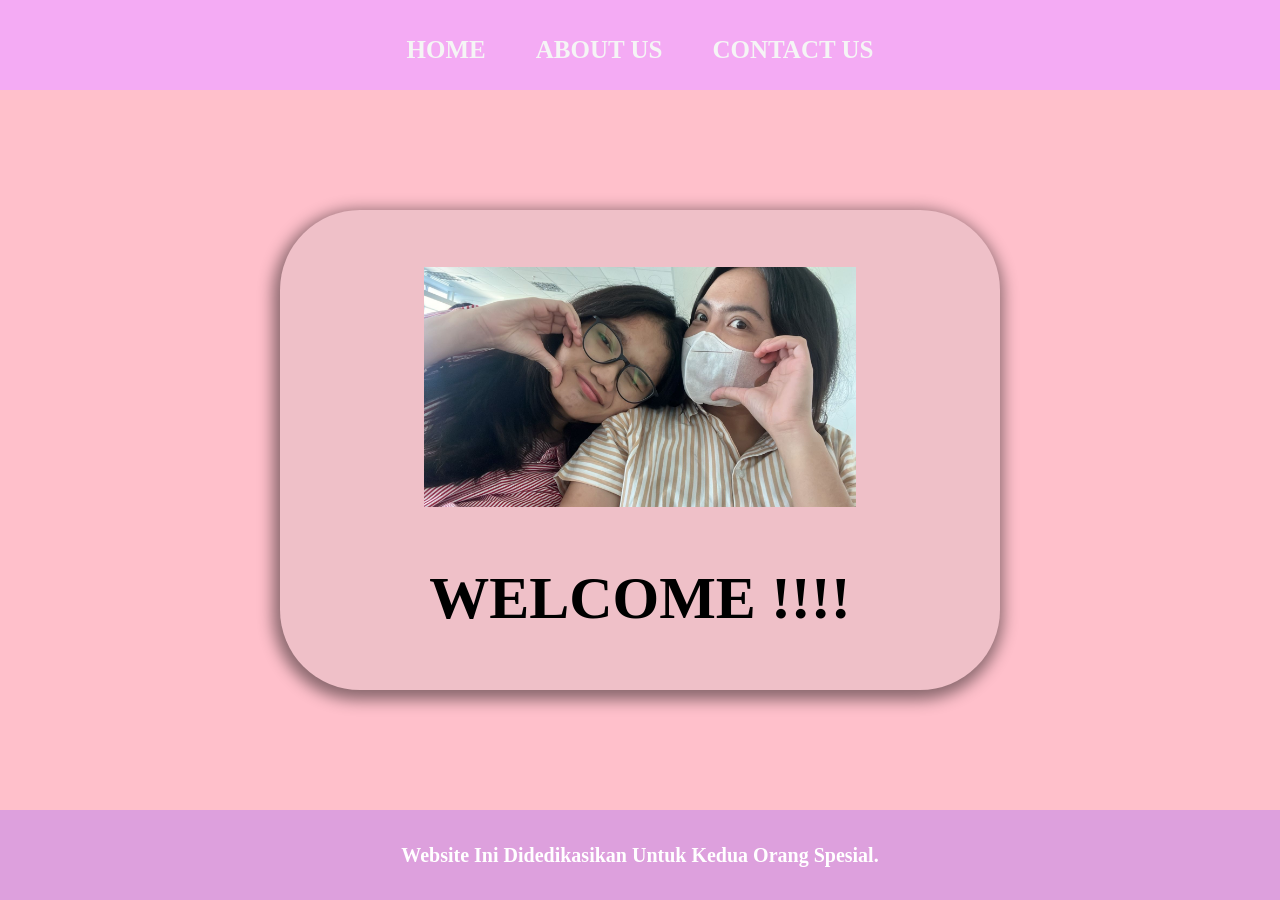
<file: index.html>
<html>
    <head>
        <title>Menuju Cumlaude</title>
        <link rel="stylesheet" href="css/style.css" />
    </head>
    <body> 
        <div class="container">
      <!-- NAVIGATION BAR -->
        <div class="container-navbar">
            <ul class="ul-navbar">
                <li class="li-navbar">
                    <a href="#" class="a-navbar">HOME</a>
                </li>
                <li class="li-navbar">
                    <a href="about.html" class="a-navbar">ABOUT US</a>
                </li>
                <li class="li-navbar">
                    <a href="contact.html" class="a-navbar">CONTACT US</a>
                </li>
            </ul>
        </div>
      <!-- NAVIGATION BAR SELESAI -->
      
      <!-- CONTENT 1 -->
       <div class="container-content">
        <a class="a-content">
            <img src="image/2.jpeg" class="img-content">
            <h1>WELCOME !!!!</h1>
        </a>
        
       </div>
      <!-- CONTENT 1 END -->

      <!-- FOOTER -->
       <div class="container-footer">
        <h1 class="h1-footer">Website Ini Didedikasikan Untuk Kedua Orang Spesial.</h1>
       </div>
        <!-- FOOTER END-->
         </div>
    </body>
</html>
</file>
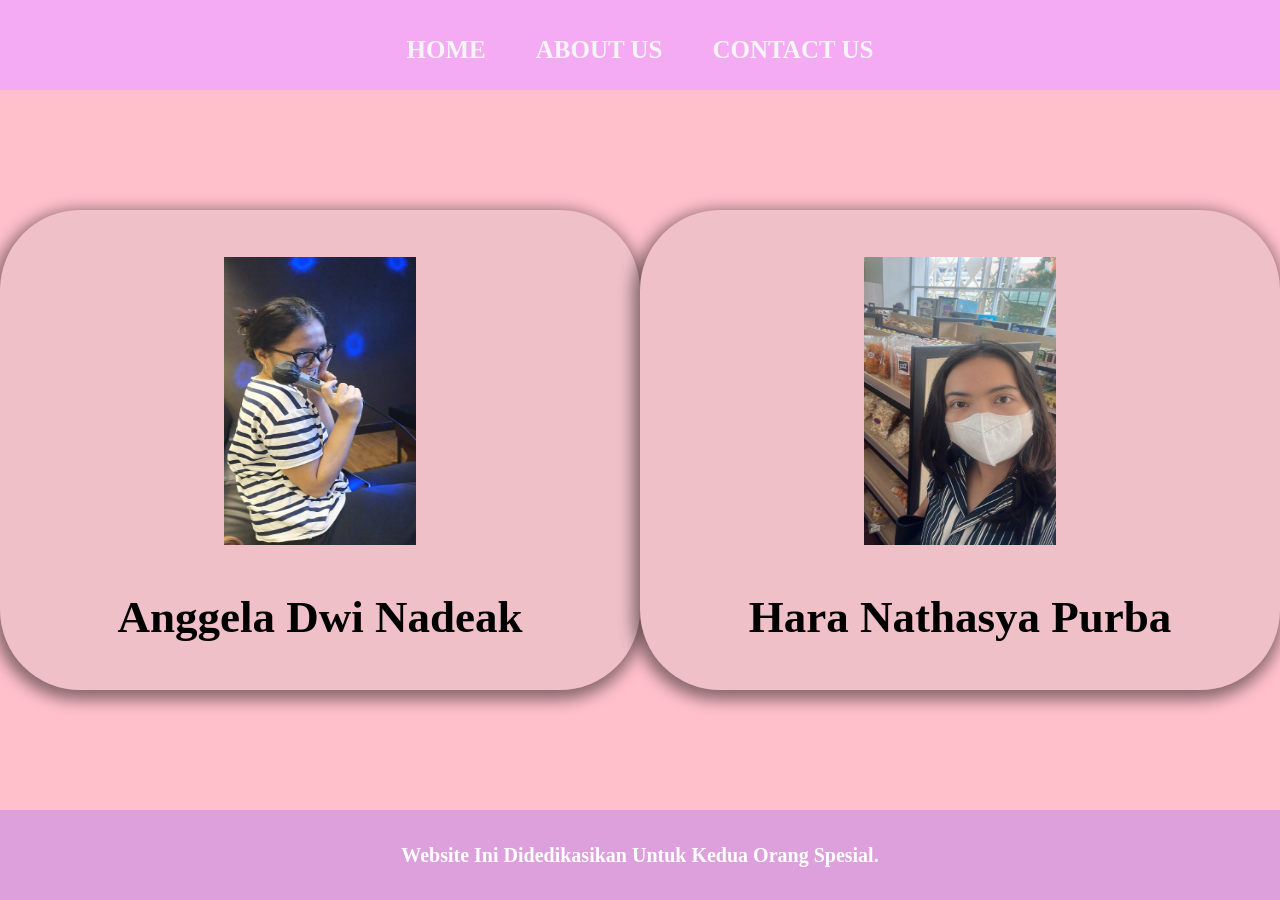
<file: about.html>
<html>
    <head>
        <title>ABOUT US</title>
        <link rel="stylesheet" href="css/about.css" />
    </head>
    <body> 
        <div class="container">
      <!-- NAVIGATION BAR -->
        <div class="container-navbar">
            <ul class="ul-navbar">
                <li class="li-navbar">
                    <a href="index.html" class="a-navbar">HOME</a>
                </li>
                <li class="li-navbar">
                    <a href="about.html" class="a-navbar">ABOUT US</a>
                </li>
                <li class="li-navbar">
                    <a href="contact.html" class="a-navbar">CONTACT US</a>
                </li>
            </ul>
        </div>
      <!-- NAVIGATION BAR SELESAI -->
      
      <!-- CONTENT 1 -->
       <div class="container-content">
        <a href="anggela.html" class="a-content">
            <img src="image/ngel.jpeg" class="img-content">
            <h2> Anggela Dwi Nadeak</h2>
        </a>
        <a href="hara.html" class="a-content">
            <img src="image/hara.jpeg" class="img2-content">
            <h2> Hara Nathasya Purba </h2>
        </a>
       </div>
      <!-- CONTENT 1 END -->

      <!-- FOOTER -->
       <div class="container-footer">
        <h1 class="h1-footer">Website Ini Didedikasikan Untuk Kedua Orang Spesial.</h1>
       </div>
        <!-- FOOTER END-->
         </div>
    </body>
</html>
</file>
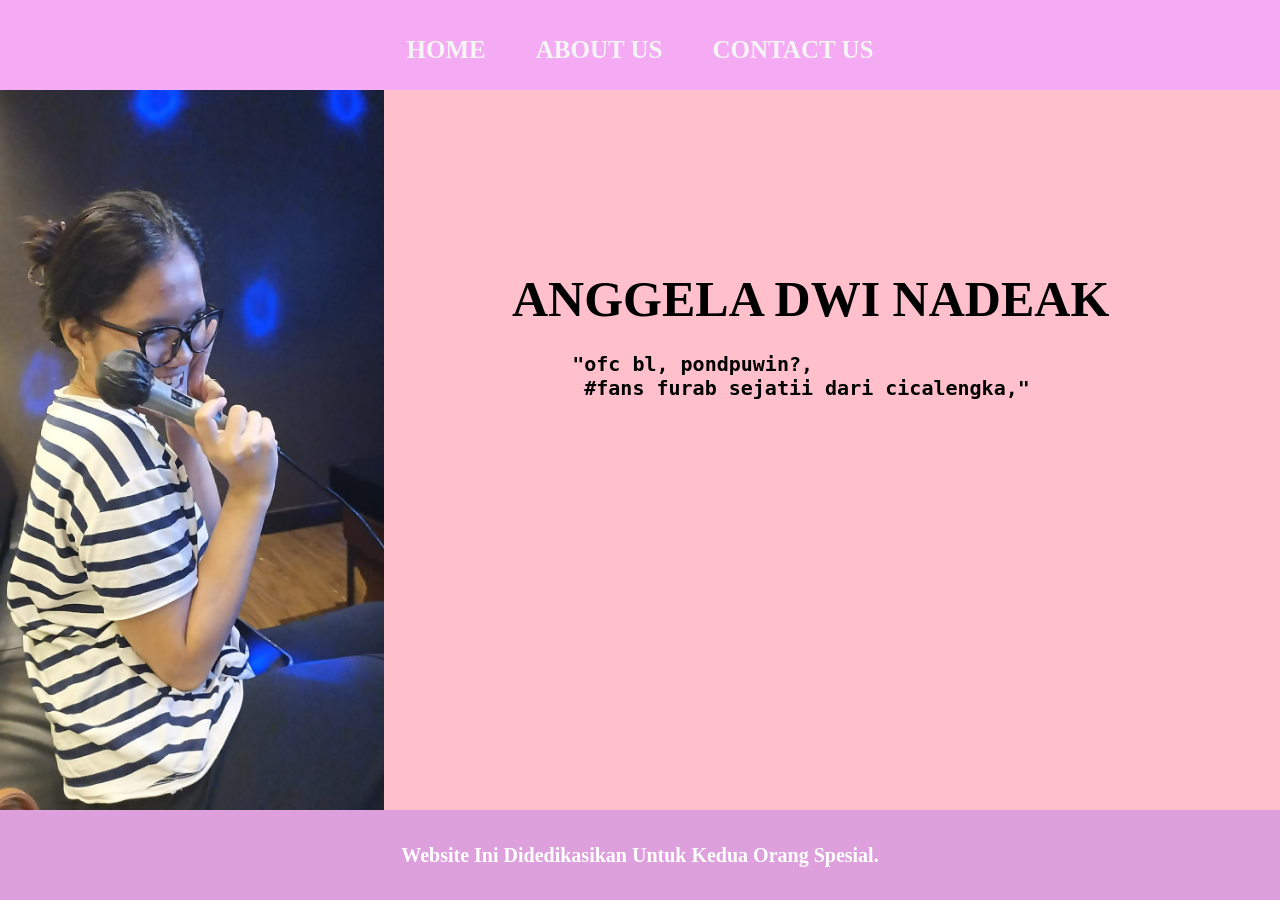
<file: anggela.html>
<html>
    <head>
        <title>Anggela Dwi Nadeak</title>
        <link rel="stylesheet" href="css/anggela.css" />
    </head>
    <body> 
        <div class="container">
      <!-- NAVIGATION BAR -->
        <div class="container-navbar">
            <ul class="ul-navbar">
                <li class="li-navbar">
                    <a href="index.html" class="a-navbar">HOME</a>
                </li>
                <li class="li-navbar">
                    <a href="about.html" class="a-navbar">ABOUT US</a>
                </li>
                <li class="li-navbar">
                    <a href="contact.html" class="a-navbar">CONTACT US</a>
                </li>
            </ul>
        </div>
      <!-- NAVIGATION BAR SELESAI -->
      
      <!-- CONTENT 1 -->
      <div class="container-content">
        <a class="a-content">
            <img src="image/ngel.jpeg" class="img-content">
        </a>
        <h1 class="h1-container"> 
            ANGGELA DWI NADEAK
            <pre class="p-content"> 
     "ofc bl, pondpuwin?,
      #fans furab sejatii dari cicalengka,"
            </pre>
          </h1>
       </div>
      <!-- CONTENT 1 END -->

      <!-- FOOTER -->
       <div class="container-footer">
        <h1 class="h1-footer">Website Ini Didedikasikan Untuk Kedua Orang Spesial.</h1>
       </div>
        <!-- FOOTER END-->
         </div>
    </body>
</html>
</file>
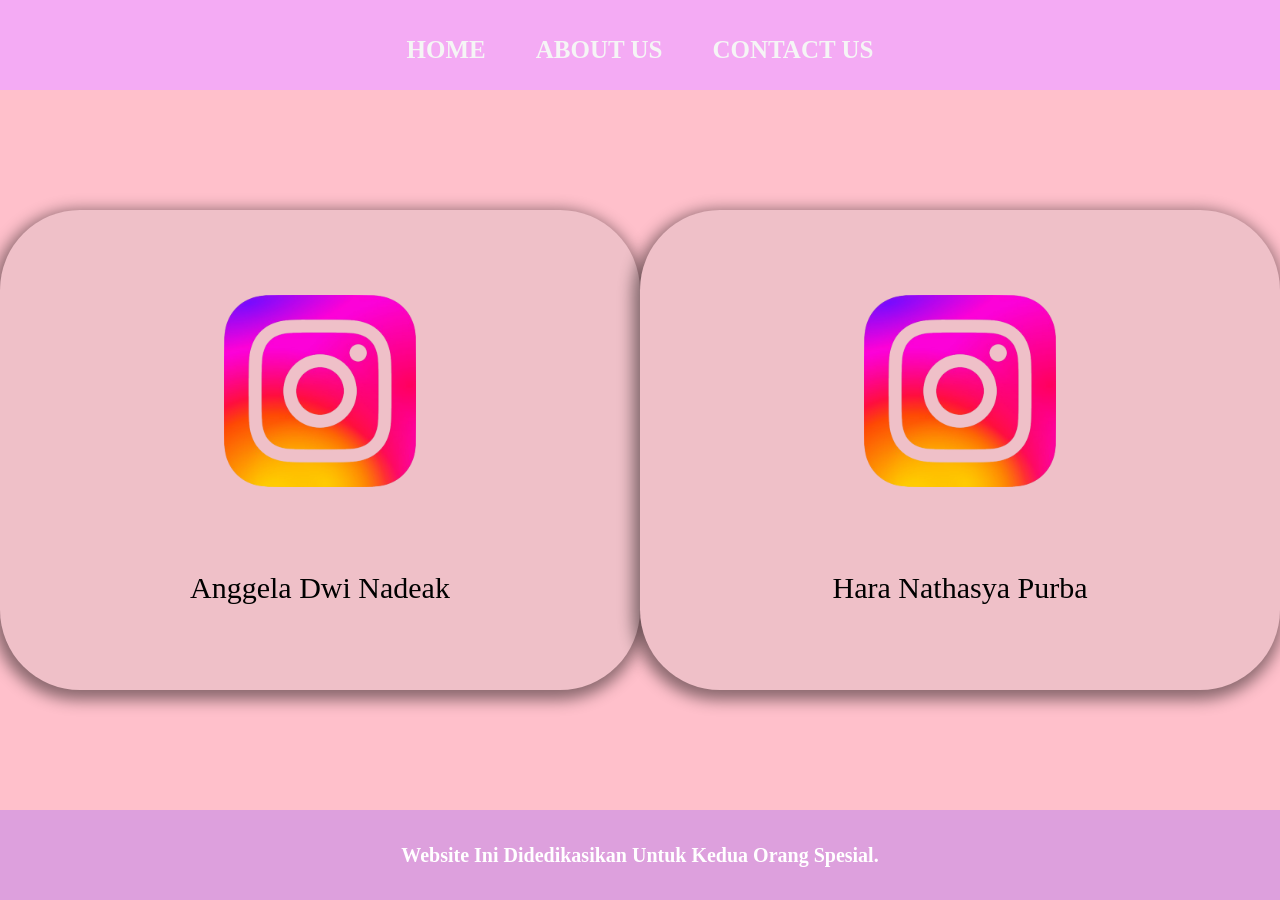
<file: contact.html>
<html>
    <head>
        <title>CONTACT US</title>
        <link rel="stylesheet" href="css/contact.css" />
    </head>
    <body> 
        <div class="container">
      <!-- NAVIGATION BAR -->
        <div class="container-navbar">
            <ul class="ul-navbar">
                <li class="li-navbar">
                    <a href="index.html" class="a-navbar">HOME</a>
                </li>
                <li class="li-navbar">
                    <a href="about.html" class="a-navbar">ABOUT US</a>
                </li>
                <li class="li-navbar">
                    <a href="contact.html" class="a-navbar">CONTACT US</a>
                </li>
            </ul>
        </div>
      <!-- NAVIGATION BAR SELESAI -->
      
      <!-- CONTENT 1 -->
       <div class="container-content">
        <a href="https://www.instagram.com/anggela.dn/" class="a-content">
            <img src="image/IG.png" class="img-content">
            <p> Anggela Dwi Nadeak </p>
        </a>
        <a href="https://www.instagram.com/nathasy.aa/" class="a-content">
            <img src="image/IG.png" class="img2-content">
            <p> Hara Nathasya Purba </p>
        </a>
       </div>
      <!-- CONTENT 1 END -->

      <!-- FOOTER -->
       <div class="container-footer">
        <h1 class="h1-footer">Website Ini Didedikasikan Untuk Kedua Orang Spesial.</h1>
       </div>
        <!-- FOOTER END-->
         </div>
    </body>
</html>
</file>
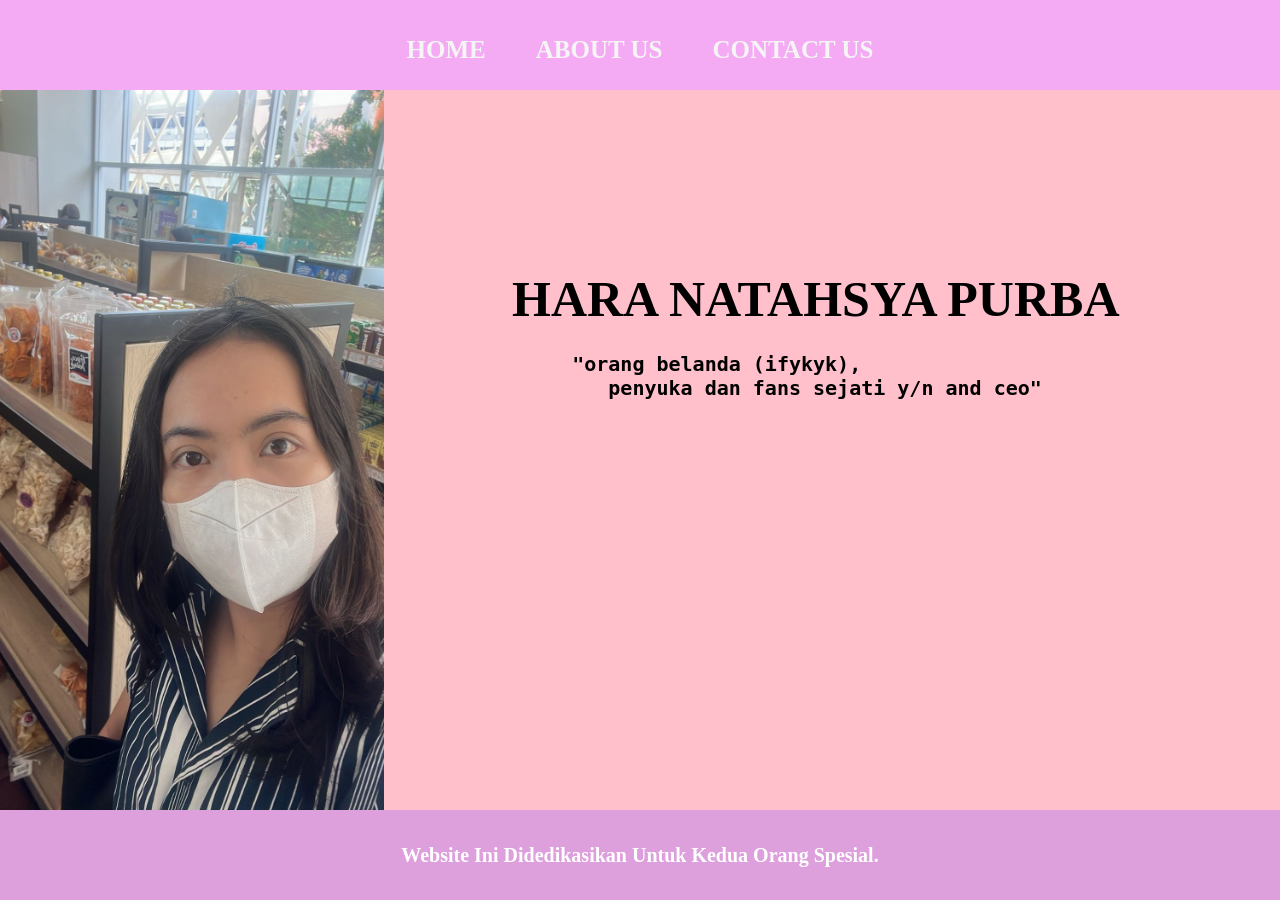
<file: hara.html>
<html>
    <head>
        <title>Hara Nathasya Purba</title>
        <link rel="stylesheet" href="css/hara.css" />
    </head>
    <body> 
        <div class="container">
      <!-- NAVIGATION BAR -->
        <div class="container-navbar">
            <ul class="ul-navbar">
                <li class="li-navbar">
                    <a href="index.html" class="a-navbar">HOME</a>
                </li>
                <li class="li-navbar">
                    <a href="about.html" class="a-navbar">ABOUT US</a>
                </li>
                <li class="li-navbar">
                    <a href="contact.html" class="a-navbar">CONTACT US</a>
                </li>
            </ul>
        </div>
      <!-- NAVIGATION BAR SELESAI -->
      
      <!-- CONTENT 1 -->
       <div class="container-content">
        <a class="a-content">
            <img src="image/hara.jpeg" class="img2-content">
        </a>
        <h1 class="h1-container"> 
            HARA NATAHSYA PURBA
            <pre class="p-content"> 
     "orang belanda (ifykyk), 
        penyuka dan fans sejati y/n and ceo"
            </pre>
          </h1>
       </div>
      <!-- CONTENT 1 END -->

      <!-- FOOTER -->
       <div class="container-footer">
        <h1 class="h1-footer">Website Ini Didedikasikan Untuk Kedua Orang Spesial.</h1>
       </div>
        <!-- FOOTER END-->
         </div>
    </body>
</html>
</file>
<file: css/style.css>
*,
html {
    margin: 0;
    padding: 0;
}

.container {}

.container-navbar {
    background-color: rgb(244, 171, 244);
    width: 100%;
    height: 10vh;
}

.ul-navbar {
    display: flex;
    height: 100px;
    justify-content: center;
    align-items: center;
}

.li-navbar {
    list-style-type: none;
    padding: 20px;
    margin: 5px;
    color: beige;
    font-size: 25px;
}

.li-navbar:hover {
    background-color: purple;
    transition: .5s ease-in-out;
    transition-delay: .3s;
    border-radius: 8px;
}

.a-navbar {
    color:whitesmoke;
    text-decoration: none;
    font-weight: 800;
}

.container-content {
    background-color: pink;
    display: flex;
    justify-content: center;
    align-items: center;
    height: 80vh;
}

.a-content {
    background-color: rgb(239, 192, 200);
    color: black;
    text-decoration: none;
    font-size: 30px;
    width: 720px;
    height: 480px;
    display: flex;
    flex-direction: column;
    justify-content: space-evenly;
    align-items: center;
    border-radius: 80px;
    box-shadow: -2px 5px 15px 5px rgba(0,0,0,0.46);
}

.img-content {
    width: 60%;
    height: 50%;
}

.container-footer {
    height: 10vh;
    background-color: plum;
    display: flex;
    justify-content: center;
    align-items: center;
}

.h1-footer {
    font-size: 20px;
    color: white;
}
</file>
<file: css/about.css>
*,
html {
    margin: 0;
    padding: 0;
}

.container {}

.container-navbar {
    background-color: rgb(244, 171, 244);
    width: 100%;
    height: 10vh;
}

.ul-navbar {
    display: flex;
    height: 100px;
    justify-content: center;
    align-items: center;
}

.li-navbar {
    list-style-type: none;
    padding: 20px;
    margin: 5px;
    color: beige;
    font-size: 25px;
}

.li-navbar:hover {
    background-color: purple;
    transition: .5s ease-in-out;
    transition-delay: .3s;
    border-radius: 8px;
}

.a-navbar {
    color:whitesmoke;
    text-decoration: none;
    font-weight: 800;
}

.container-content {
    background-color: pink;
    display: flex;
    justify-content: center;
    align-items: center;
    height: 80vh;
}

.a-content {
  background-color: rgb(239, 192, 200);
    color: black;
    text-decoration: none;
    font-size: 30px;
    width: 720px;
    height: 480px;
    display: flex;
    flex-direction: column;
    align-items: center;
    justify-content: space-evenly;
    border-radius: 80px;
    box-shadow: -2px 5px 15px 5px rgba(0,0,0,0.46);
}

.img-content {
    width: 30%;
    height: 60%;
}

.img2-content {
    width: 30%;
    height: 60%;
}

.container-footer {
    height: 10vh;
    background-color: plum;
    display: flex;
    justify-content: center;
    align-items: center;
}

.h1-footer {
    font-size: 20px;
    color: white;
}
</file>
<file: css/anggela.css>
*,
html {
    margin: 0;
    padding: 0;
}

.container {}

.container-navbar {
    background-color: rgb(244, 171, 244);
    width: 100%;
    height: 10vh;
}

.ul-navbar {
    display: flex;
    height: 100px;
    justify-content: center;
    align-items: center;
}

.li-navbar {
    list-style-type: none;
    padding: 20px;
    margin: 5px;
    color: beige;
    font-size: 25px;
}

.li-navbar:hover {
    background-color: rgb(201, 55, 201);
    transition: .5s ease-in-out;
    transition-delay: .3s;
    border-radius: 8px;
}

.a-navbar {
    color:whitesmoke;
    text-decoration: none;
    font-weight: 800;
}

.container-content {
    background-color: pink;
    height: 80vh;
}

.a-content {
  background-color: rgb(239, 192, 200);
    color: brown;
    text-decoration: none;
    width: 720px;
    height: 480px;
    display: contents;
    flex-direction: column;
    align-items: center;
    justify-content: space-evenly;
    border-radius: 90px;
    box-shadow: -2px 5px 15px 5px rgba(0,0,0,0.46);
}

.img-content {
    width: 30%;
    height: 100%;
}

.h1-container {
    font-size: 50px;
    position: absolute;
    top: 30%;
    left: 40%;
}

.p-content{
    font-size: 40%;
}

.container-footer {
    height: 10vh;
    background-color: plum;
    display: flex;
    justify-content: center;
    align-items: center;
}

.h1-footer {
    font-size: 20px;
    color: white;
}
</file>
<file: css/contact.css>
*,
html {
    margin: 0;
    padding: 0;
}

.container {}

.container-navbar {
    background-color: rgb(244, 171, 244);
    width: 100%;
    height: 10vh;
}

.ul-navbar {
    display: flex;
    height: 100px;
    justify-content: center;
    align-items: center;
}

.li-navbar {
    list-style-type: none;
    padding: 20px;
    margin: 5px;
    color: beige;
    font-size: 25px;
}

.li-navbar:hover {
    background-color: purple;
    transition: .5s ease-in-out;
    transition-delay: .3s;
    border-radius: 8px;
}

.a-navbar {
    color:whitesmoke;
    text-decoration: none;
    font-weight: 800;
}

.container-content {
    background-color: pink;
    display: flex;
    justify-content: center;
    align-items: center;
    height: 80vh;
}

.a-content {
    background-color: rgb(239, 192, 200);
    color: black;
    text-decoration: none;
    font-size: 30px;
    width: 720px;
    height: 480px;
    display: flex;
    flex-direction: column;
    align-items: center;
    justify-content: space-evenly;
    border-radius: 80px;
    box-shadow: -2px 5px 15px 5px rgba(0,0,0,0.46);
}

.img-content {
    width: 30%;
    height: 40%;
}

.img2-content {
    width: 30%;
    height: 40%;
}

.container-footer {
    height: 10vh;
    background-color: plum;
    display: flex;
    justify-content: center;
    align-items: center;
}

.h1-footer {
    font-size: 20px;
    color: white;
}
</file>
<file: css/hara.css>
*,
html {
    margin: 0;
    padding: 0;
}

.container {}

.container-navbar {
    background-color: rgb(244, 171, 244);
    width: 100%;
    height: 10vh;
}

.ul-navbar {
    display: flex;
    height: 100px;
    justify-content: center;
    align-items: center;
}

.li-navbar {
    list-style-type: none;
    padding: 20px;
    margin: 5px;
    color: beige;
    font-size: 25px;
}

.li-navbar:hover {
    background-color: rgb(201, 55, 201);
    transition: .5s ease-in-out;
    transition-delay: .3s;
    border-radius: 8px;
}

.a-navbar {
    color:whitesmoke;
    text-decoration: none;
    font-weight: 800;
}

.container-content {
    background-color: pink;
    height: 80vh;
}

.a-content {
  background-color: rgb(239, 192, 200);
    color: brown;
    text-decoration: none;
    width: 720px;
    height: 480px;
    display: contents;
    flex-direction: column;
    align-items: center;
    justify-content: space-evenly;
    border-radius: 90px;
    box-shadow: -2px 5px 15px 5px rgba(0,0,0,0.46);
}

.img2-content {
    width: 30%;
    height: 100%;
}

.h1-container {
    font-size: 50px;
    position: absolute;
    top: 30%;
    left: 40%;
}

.p-content{
    font-size: 40%;
}

.container-footer {
    height: 10vh;
    background-color: plum;
    display: flex;
    justify-content: center;
    align-items: center;
}

.h1-footer {
    font-size: 20px;
    color: white;
}
</file>
